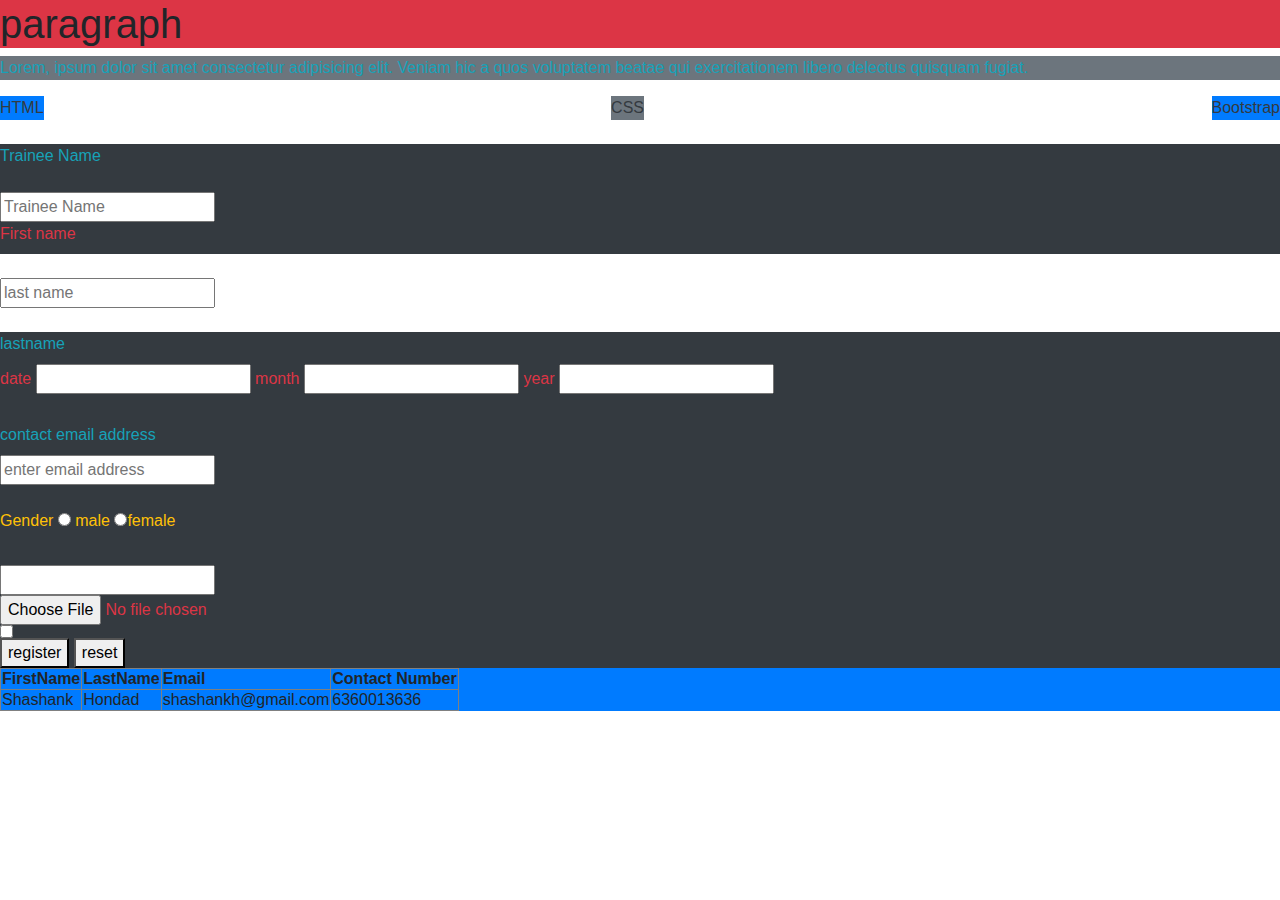
<file: Bootstarp1.html>
<html>

<head>
    <title>
          Trainee 

    </title>
    <link rel="stylesheet" href="Bootstarp1.css">
</head>

<body>
    <div class="text-item bg-danger">
        <h1>paragraph</h1>
    </div>
    <div>
        <p class="text-info bg-secondary">Lorem, ipsum dolor sit amet consectetur adipisicing elit. Veniam hic a quos voluptatem beatae qui
            exercitationem libero delectus quisquam fugiat.</p>
    </div>


    <div style="display: flex; justify-content: space-between;">
        <span class="text-dark bg-primary">HTML</span>
        <span class="text-dark bg-secondary">CSS</span>
        <span class="text-dark bg-primary">Bootstrap</span>
    </div>
<br />


   <div class="text-danger bg-dark">       
    <div class="text-danger bg-dark">
        <lable class="text-info bg-dark">Trainee Name</lable>
    </div>
    <br />
    <div ><input type="text" placeholder="Trainee Name" required /></div>
    <label>First name</label>
</div>
<br />
<div>
<input type="text" placeholder="last name" />
</div>
<br/>
<div class="text-info bg-dark">
<label>lastname</label>
<br />
<div class="text-danger bg-dark">
    <label>date</label>
    <input type="number" />
    <label>month</label>
    <input type="number" />
    <label>year</label>
    <input type="number" />
</div>
<br />
<label>contact email address</label>
<div class="text-danger bg-dark">
    <input type="email" placeholder="enter email address" />
</div>
<br />
    <div class="text-warning bg-dark">
        <label>Gender</label>
        <input type="radio" name="Gender"/> male
         <input type="radio" name="Gender"/>female
    </div>
    <br />
    
    <div class="text-danger bg-dark">
        <input type=" "/>
    </div>
    
    <div class="text-danger bg-dark">
        <input type="file"/>
    </div>
   
    <div class="text-warning bg-dark"><input type="checkbox"></div>


    <button type="submit">register</button>
    <button type="reset">reset</button>
</div>

</div>
</div>

<div class="text-warning bg-primary">
    <table border="1">
        <tr>
            <th>FirstName</th>
            <th>LastName</th>
            <th>Email</th>
            <th>Contact Number</th>
             </tr>
    
        <tr>
            <td>Shashank </td>
            <td>Hondad</td>
            <td>shashankh@gmail.com</td>
            <td>6360013636</td>
        </tr>
        <tr>
            </tr>
            </table>
            


</div>


</body>

</html>
</file>
